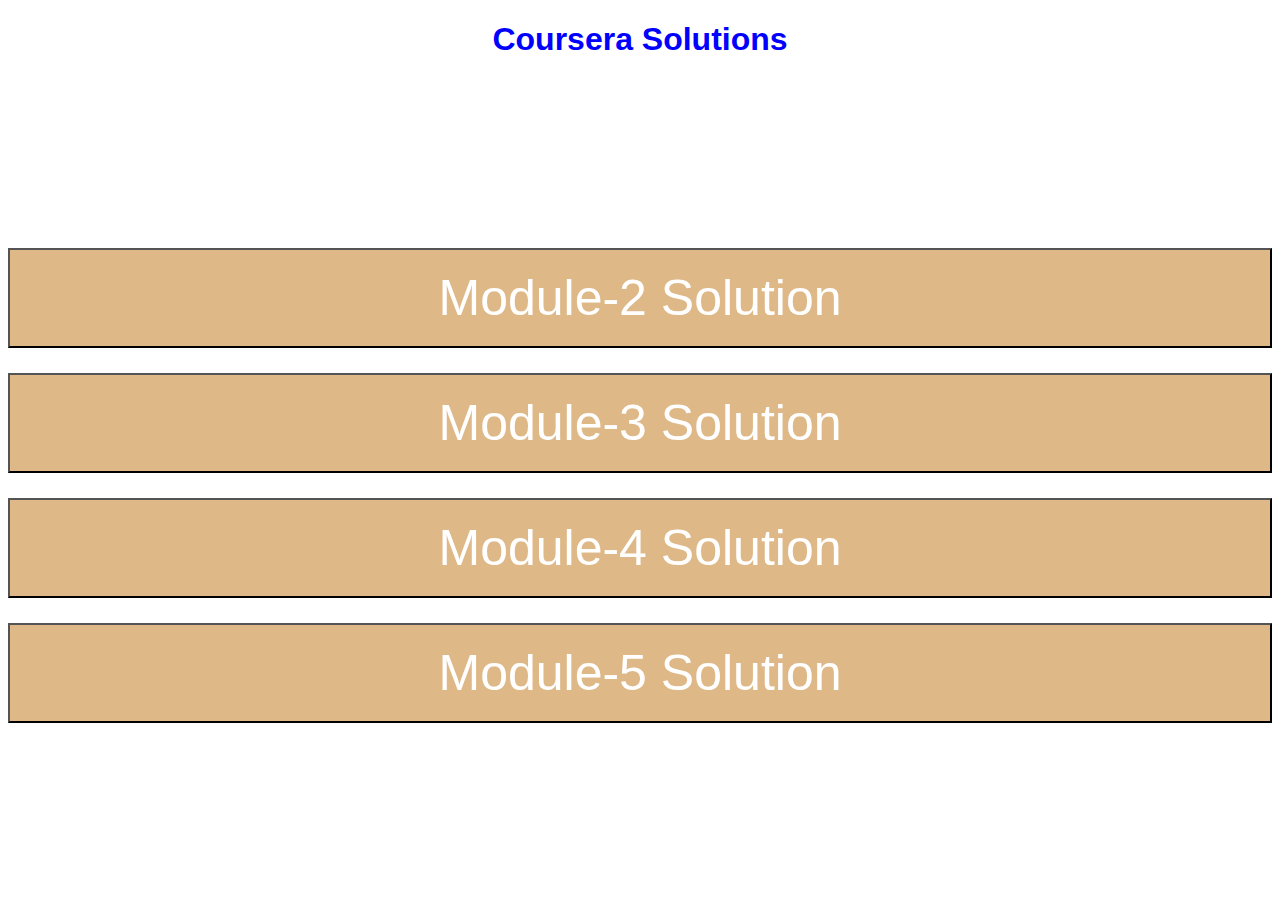
<file: index.html>
<!doctype html>
<html>
  <head>
     <meta charset="UTF-8">
     <meta name="viewport" content="width=device-width, initial-scale=1.0">
     <link rel="stylesheet" href="./index.css">
  </head>  
  <body>
    <h1>Coursera Solutions</h1>

    <div class="row">
     <div class="col-lg-12 col-md-12"> <a href="https://subbu1446.github.io/coursera/module2_solution/index.html" target="_blank"><button style="height:100px ;width:100px;padding:10px ;background-color:burlywood; color:white;width:100%;cursor: pointer;font-size: 50px; margin-bottom:25px;:auto" >Module-2 Solution</button></a></div>
      <div class="col-lg-12 col-md-12"> <a href="https://subbu1446.github.io/coursera/module3_solution/index.html" target="_blank"><button style="height:100px ;width:100px;padding:10px ;background-color:burlywood; color:white;width:100%;cursor: pointer;font-size: 50px;margin-bottom:25px" >Module-3 Solution</button></a></div>
     <div class="col-lg-12 col-md-12"> <a href="https://subbu1446.github.io/coursera/module4_solution/index.html" target="_blank"><button style="height:100px ;width:100px;padding:10px ;background-color:burlywood; color:white;width:100%;cursor: pointer;font-size: 50px;margin-bottom:25px" >Module-4 Solution</button></a></div>
     <div class="col-lg-12 col-md-12"> <a href="https://subbu1446.github.io/coursera/module5_solution/assignment5-solution-starter/index.html" target="_blank"><button style="height:100px ;width:100px;padding:10px ;background-color:burlywood; color:white;width:100%;cursor: pointer;font-size: 50px;margin-bottom:25px" >Module-5 Solution</button></a></div>
    </div>


  </body>
</html>
</file>
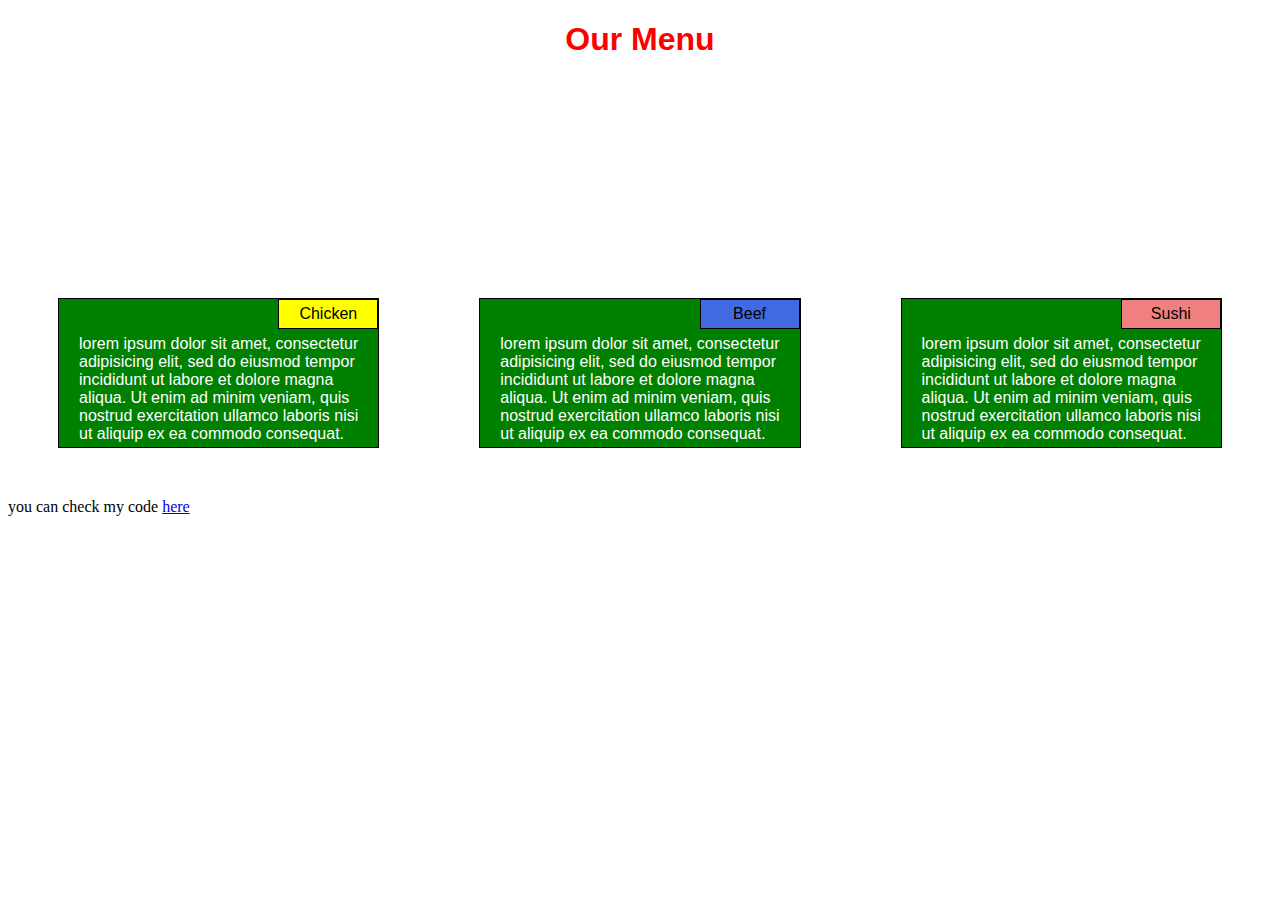
<file: module2_solution/index.html>
<!doctype html>
<html>
  <head>
     <meta charset="UTF-8">
     <meta name="viewport" content="width=device-width, initial-scale=1.0">
     <link rel="stylesheet" href="./css/module2.css">
  </head>  
  <body>
    <h1>Our Menu</h1>

    <div class="row">
     <div class="col-lg-4 col-md-6"> <div class="container"><div class="title" id="title1">Chicken</div><p>lorem ipsum dolor sit amet, consectetur adipisicing elit, sed do eiusmod tempor incididunt ut labore et dolore magna aliqua. Ut enim ad minim veniam, quis nostrud exercitation ullamco laboris nisi ut aliquip ex ea commodo consequat.</p></div></div>
     <div class="col-lg-4 col-md-6"> <div class="container"><div class="title" id="title2">Beef</div><p>lorem ipsum dolor sit amet, consectetur adipisicing elit, sed do eiusmod tempor incididunt ut labore et dolore magna aliqua. Ut enim ad minim veniam, quis nostrud exercitation ullamco laboris nisi ut aliquip ex ea commodo consequat.</p></div></div>
     <div class="col-lg-4 col-md-12"> <div class="container"><div class="title" id="title3">Sushi</div><p>lorem ipsum dolor sit amet, consectetur adipisicing elit, sed do eiusmod tempor incididunt ut labore et dolore magna aliqua. Ut enim ad minim veniam, quis nostrud exercitation ullamco laboris nisi ut aliquip ex ea commodo consequat.</p></div></div>
 
    </div>
    <div>you can check my code <a href="https://github.com/subbu1446/coursera/tree/main/module2_solution">here</a></div>
  </body>
</html>
</file>
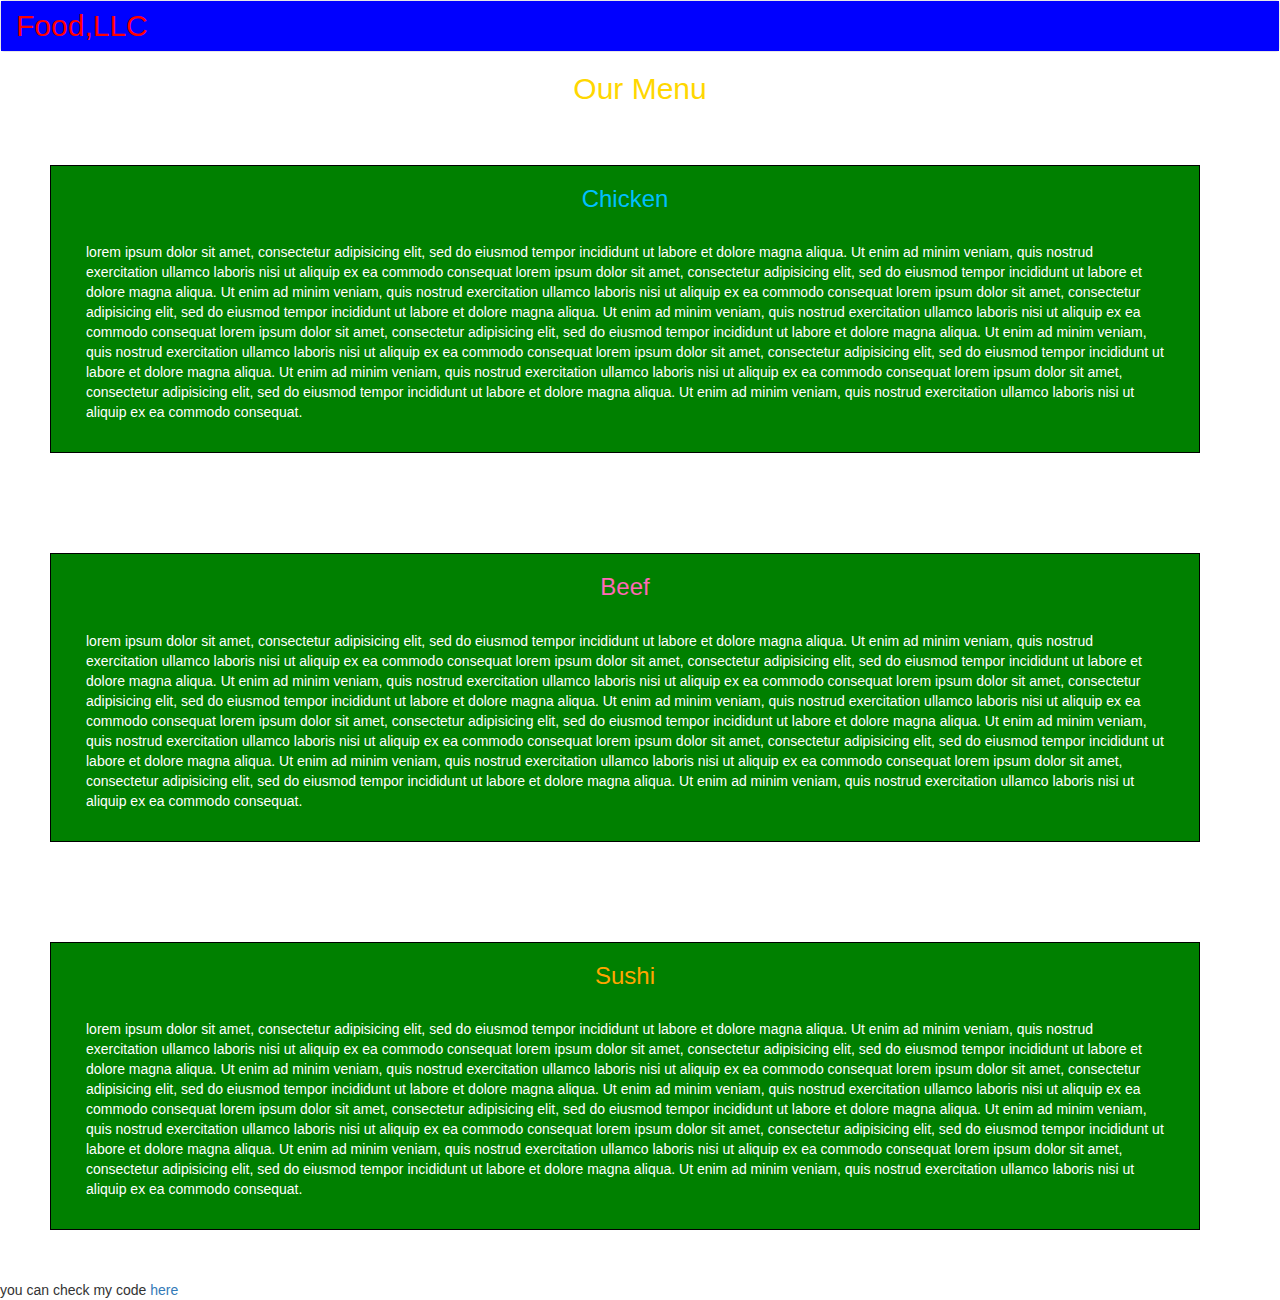
<file: module3_solution/index.html>
<!doctype html>
<html>
 <head>
 	 <meta charset="utf-8">
 	 <meta name="viewport" content="width=device-width, initial-scale=1.0">
 	   <link rel="stylesheet" href="https://maxcdn.bootstrapcdn.com/bootstrap/3.4.1/css/bootstrap.min.css">
 	   <link rel="stylesheet" href="./module3.css">
 	  <script src="https://ajax.googleapis.com/ajax/libs/jquery/3.6.4/jquery.min.js"></script>
  <script src="https://maxcdn.bootstrapcdn.com/bootstrap/3.4.1/js/bootstrap.min.js"></script>
 </head>
 <body>
  <nav class="navbar navbar-default">
  <div class="container-fluid">
    <div class="navbar-header">
      <a class="navbar-brand" href="#"><div class="heading">Food,LLC</div></a>
      	<button type="button" class="navbar-toggle collapsed visible-xs" data-toggle="collapse" data-target="#bs-example-navbar-collapse-1" aria-expanded="true">
        <span class="sr-only">Toggle navigation</span>
        <span class="icon-bar"></span>
        <span class="icon-bar"></span>
        <span class="icon-bar"></span>
      </button>
    </div>

  </div>
</nav>
<div id="bs-example-navbar-collapse-1" class="collapse">
	<ul>
		<li ><button class="button visible-xs">Chicken</button></li>
		<li ><button class="button visible-xs">Beef</button></li>
		<li ><button class="button visible-xs">Sushi</button></li>
	</ul>	
</div>
<h2> Our Menu</h2>
<div class="row">
<div class="col-lg-12 col-md-12"> <div class="container"><div class="title" id="title1"><h3>Chicken</h3></div><p>lorem ipsum dolor sit amet, consectetur adipisicing elit, sed do eiusmod tempor incididunt ut labore et dolore magna aliqua. Ut enim ad minim veniam, quis nostrud exercitation ullamco laboris nisi ut aliquip ex ea commodo consequat lorem ipsum dolor sit amet, consectetur adipisicing elit, sed do eiusmod tempor incididunt ut labore et dolore magna aliqua. Ut enim ad minim veniam, quis nostrud exercitation ullamco laboris nisi ut aliquip ex ea commodo consequat lorem ipsum dolor sit amet, consectetur adipisicing elit, sed do eiusmod tempor incididunt ut labore et dolore magna aliqua. Ut enim ad minim veniam, quis nostrud exercitation ullamco laboris nisi ut aliquip ex ea commodo consequat lorem ipsum dolor sit amet, consectetur adipisicing elit, sed do eiusmod tempor incididunt ut labore et dolore magna aliqua. Ut enim ad minim veniam, quis nostrud exercitation ullamco laboris nisi ut aliquip ex ea commodo consequat lorem ipsum dolor sit amet, consectetur adipisicing elit, sed do eiusmod tempor incididunt ut labore et dolore magna aliqua. Ut enim ad minim veniam, quis nostrud exercitation ullamco laboris nisi ut aliquip ex ea commodo consequat lorem ipsum dolor sit amet, consectetur adipisicing elit, sed do eiusmod tempor incididunt ut labore et dolore magna aliqua. Ut enim ad minim veniam, quis nostrud exercitation ullamco laboris nisi ut aliquip ex ea commodo consequat.</p></div></div></div>
<div class="row">
<div class="col-lg-12 col-md-12"> <div class="container"><div class="title" id="title2"><h3>Beef</h3></div><p>lorem ipsum dolor sit amet, consectetur adipisicing elit, sed do eiusmod tempor incididunt ut labore et dolore magna aliqua. Ut enim ad minim veniam, quis nostrud exercitation ullamco laboris nisi ut aliquip ex ea commodo consequat lorem ipsum dolor sit amet, consectetur adipisicing elit, sed do eiusmod tempor incididunt ut labore et dolore magna aliqua. Ut enim ad minim veniam, quis nostrud exercitation ullamco laboris nisi ut aliquip ex ea commodo consequat lorem ipsum dolor sit amet, consectetur adipisicing elit, sed do eiusmod tempor incididunt ut labore et dolore magna aliqua. Ut enim ad minim veniam, quis nostrud exercitation ullamco laboris nisi ut aliquip ex ea commodo consequat lorem ipsum dolor sit amet, consectetur adipisicing elit, sed do eiusmod tempor incididunt ut labore et dolore magna aliqua. Ut enim ad minim veniam, quis nostrud exercitation ullamco laboris nisi ut aliquip ex ea commodo consequat lorem ipsum dolor sit amet, consectetur adipisicing elit, sed do eiusmod tempor incididunt ut labore et dolore magna aliqua. Ut enim ad minim veniam, quis nostrud exercitation ullamco laboris nisi ut aliquip ex ea commodo consequat lorem ipsum dolor sit amet, consectetur adipisicing elit, sed do eiusmod tempor incididunt ut labore et dolore magna aliqua. Ut enim ad minim veniam, quis nostrud exercitation ullamco laboris nisi ut aliquip ex ea commodo consequat.</p></div></div></div>
<div class="row">
<div class="col-lg-12 col-md-12"> <div class="container"><div class="title" id="title3"><h3>Sushi</h3></div><p>lorem ipsum dolor sit amet, consectetur adipisicing elit, sed do eiusmod tempor incididunt ut labore et dolore magna aliqua. Ut enim ad minim veniam, quis nostrud exercitation ullamco laboris nisi ut aliquip ex ea commodo consequat lorem ipsum dolor sit amet, consectetur adipisicing elit, sed do eiusmod tempor incididunt ut labore et dolore magna aliqua. Ut enim ad minim veniam, quis nostrud exercitation ullamco laboris nisi ut aliquip ex ea commodo consequat lorem ipsum dolor sit amet, consectetur adipisicing elit, sed do eiusmod tempor incididunt ut labore et dolore magna aliqua. Ut enim ad minim veniam, quis nostrud exercitation ullamco laboris nisi ut aliquip ex ea commodo consequat lorem ipsum dolor sit amet, consectetur adipisicing elit, sed do eiusmod tempor incididunt ut labore et dolore magna aliqua. Ut enim ad minim veniam, quis nostrud exercitation ullamco laboris nisi ut aliquip ex ea commodo consequat lorem ipsum dolor sit amet, consectetur adipisicing elit, sed do eiusmod tempor incididunt ut labore et dolore magna aliqua. Ut enim ad minim veniam, quis nostrud exercitation ullamco laboris nisi ut aliquip ex ea commodo consequat lorem ipsum dolor sit amet, consectetur adipisicing elit, sed do eiusmod tempor incididunt ut labore et dolore magna aliqua. Ut enim ad minim veniam, quis nostrud exercitation ullamco laboris nisi ut aliquip ex ea commodo consequat.</p></div></div></div>
  <div>you can check my code <a href="https://github.com/subbu1446/coursera/tree/main/module3_solution">here</a></div> 
</body>
</html>
</file>
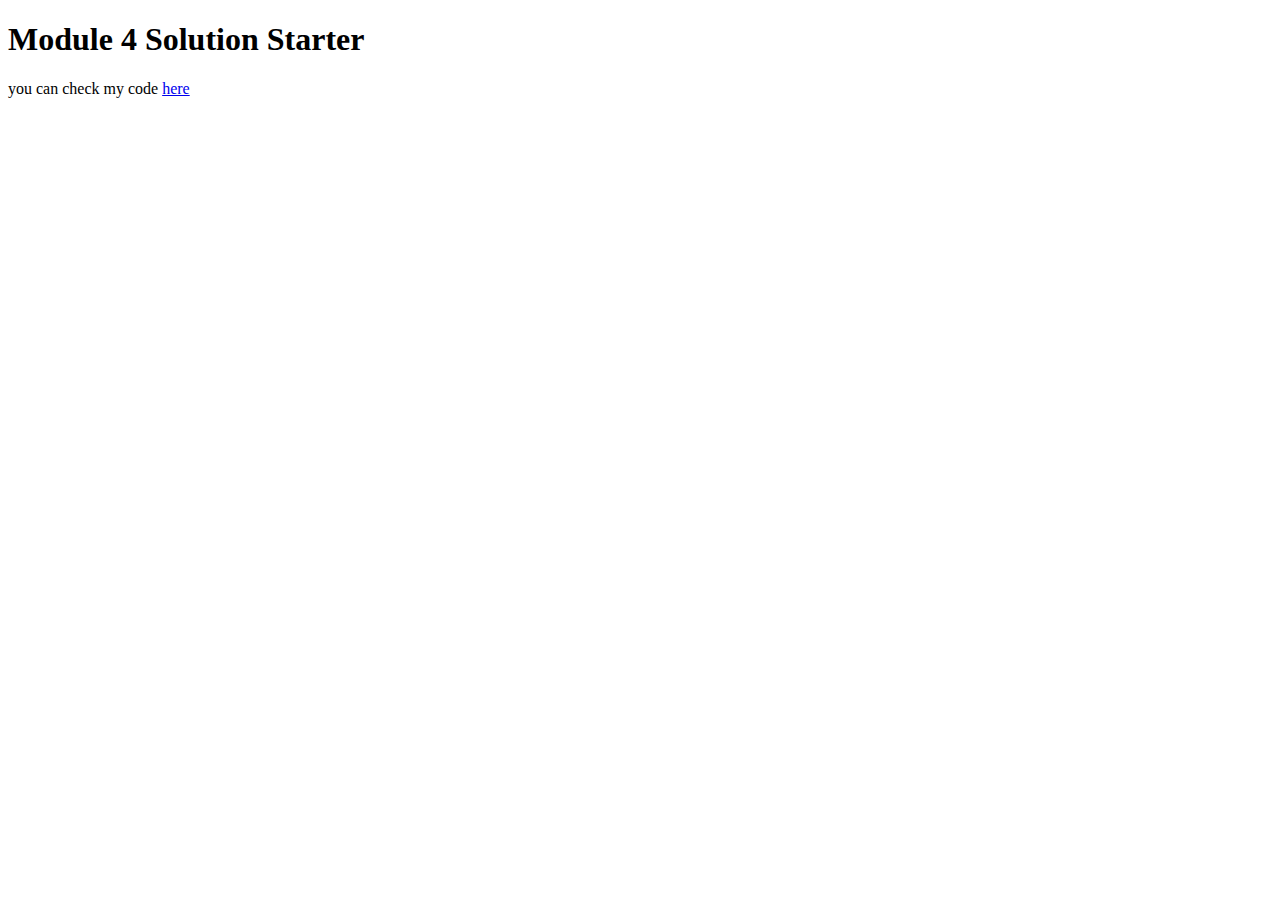
<file: module4_solution/index.html>
<!DOCTYPE html>
<html>
<head>
  <meta charset="utf-8">
  <title>Module 4 Solution Starter</title>
  <script>
    var names = []; // DO NOT REMOVE
  </script>
  <script src="SpeakHello.js"></script>
  <script src="SpeakGoodBye.js"></script>
  <script src="script.js"></script>
</head>
<body>
  <h1>Module 4 Solution Starter</h1>
  <div>you can check my code <a href="https://github.com/subbu1446/coursera/tree/main/module4_solution">here</a></div> 
</body>
</html>
</file>
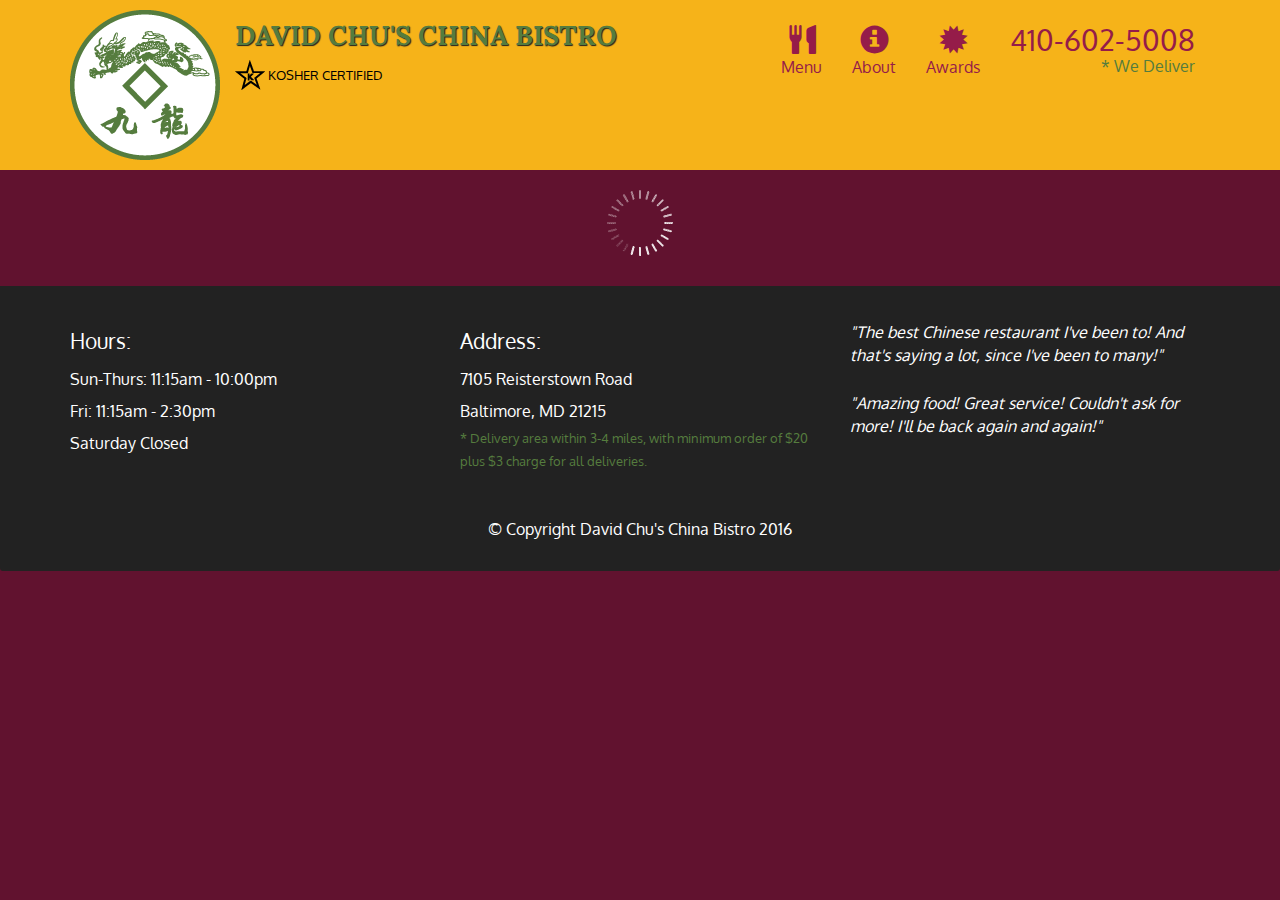
<file: module5_solution/assignment5-solution-starter/index.html>
<!doctype html>
<html lang="en">
  <head>
    <meta charset="utf-8">
    <meta http-equiv="X-UA-Compatible" content="IE=edge">
    <meta name="viewport" content="width=device-width, initial-scale=1">
    <title>David Chu's China Bistro</title>
    <link rel="stylesheet" href="css/bootstrap.min.css">
    <link rel="stylesheet" href="css/styles.css">
    <link href='https://fonts.googleapis.com/css?family=Oxygen:400,300,700' rel='stylesheet' type='text/css'>
    <link href='https://fonts.googleapis.com/css?family=Lora' rel='stylesheet' type='text/css'>
  </head>
<body>
  <header>
    <nav id="header-nav" class="navbar navbar-default">
      <div class="container">
        <div class="navbar-header">
          <a href="index.html" class="pull-left visible-md visible-lg">
            <div id="logo-img" alt="Logo image"></div>
          </a>

          <div class="navbar-brand">
            <a href="index.html"><h1>David Chu's China Bistro</h1></a>
            <p>
              <img src="images/star-k-logo.png" alt="Kosher certification">
              <span>Kosher Certified</span>
            </p>
          </div>

          <button id="navbarToggle" type="button" class="navbar-toggle collapsed" data-toggle="collapse" data-target="#collapsable-nav" aria-expanded="false">
            <span class="sr-only">Toggle navigation</span>
            <span class="icon-bar"></span>
            <span class="icon-bar"></span>
            <span class="icon-bar"></span>
          </button>
        </div>
        
        <div id="collapsable-nav" class="collapse navbar-collapse">
           <ul id="nav-list" class="nav navbar-nav navbar-right">
            <li id="navHomeButton" class="visible-xs active">
              <a href="index.html">
                <span class="glyphicon glyphicon-home"></span> Home</a>
            </li>
            <li id="navMenuButton">
              <a href="#" onclick="$dc.loadMenuCategories();">
                <span class="glyphicon glyphicon-cutlery"></span><br class="hidden-xs"> Menu</a>
            </li>
            <li>
              <a href="#">
                <span class="glyphicon glyphicon-info-sign"></span><br class="hidden-xs"> About</a>
            </li>
            <li>
              <a href="#">
                <span class="glyphicon glyphicon-certificate"></span><br class="hidden-xs"> Awards</a>
            </li>
            <li id="phone" class="hidden-xs">
              <a href="tel:410-602-5008">
                <span>410-602-5008</span></a><div>* We Deliver</div>
            </li>
          </ul><!-- #nav-list -->
        </div><!-- .collapse .navbar-collapse -->
      </div><!-- .container -->
    </nav><!-- #header-nav -->
  </header>

  <div id="call-btn" class="visible-xs">
    <a class="btn" href="tel:410-602-5008">
    <span class="glyphicon glyphicon-earphone"></span>
    410-602-5008
    </a>
  </div>
  <div id="xs-deliver" class="text-center visible-xs">* We Deliver</div>

  <div id="main-content" class="container"></div>

  <footer class="panel-footer">
    <div class="container">
      <div class="row">
        <section id="hours" class="col-sm-4">
          <span>Hours:</span><br>
          Sun-Thurs: 11:15am - 10:00pm<br>
          Fri: 11:15am - 2:30pm<br>
          Saturday Closed
          <hr class="visible-xs">
        </section>
        <section id="address" class="col-sm-4">
          <span>Address:</span><br>
          7105 Reisterstown Road<br>
          Baltimore, MD 21215
          <p>* Delivery area within 3-4 miles, with minimum order of $20 plus $3 charge for all deliveries.</p>
          <hr class="visible-xs">
        </section>
        <section id="testimonials" class="col-sm-4">
          <p>"The best Chinese restaurant I've been to! And that's saying a lot, since I've been to many!"</p>
          <p>"Amazing food! Great service! Couldn't ask for more! I'll be back again and again!"</p>
        </section>
      </div>
      <div class="text-center">&copy; Copyright David Chu's China Bistro 2016</div>
    </div>
  </footer>

  <!-- jQuery (Bootstrap JS plugins depend on it) -->
  <script src="js/jquery-2.1.4.min.js"></script>
  <script src="js/bootstrap.min.js"></script>
  <script src="js/ajax-utils.js"></script>
  <script src="js/script.js"></script>
</body>
</html>
</file>
<file: index.css>
* {
  box-sizing: border-box;
}
h1 {
  margin-bottom: 15%;
  text-align:center;
  color:blue;
  font-family:Arial, Helvetica, sans-serif;
}



/* Simple Responsive Framework. */
.row {
  width: 100%;

}

/*****Large devices only *****/
@media (min-width: 992px) {
   .col-lg-4{
    float: left;
    width: 33.33%;
  }
  .col-lg-12{
    float: left;
    width: 100%;
  }
  .title {
    
  top: 0%;left: 45%;position :absolute;}
 }

/***** Medium devices only *****/
@media (min-width: 768px) and (max-width: 991px) {
   .col-md-6,.col-md-12 {
    float:left;
  }
  .col-md-6 {
    width: 50%;
  }
  .col-md-12 {
    width: 100%; 
  }
  .title {
    
  top: 0%;left: 45%;position :absolute;}
}
</file>
<file: module2_solution/css/module2.css>
/***** Base styles *****/
* {
  box-sizing: border-box;
}
h1 {
  margin-bottom: 15%;
  text-align:center;
  color:red;
  font-family:Arial, Helvetica, sans-serif;
}
.container{
  position: relative;
  width: auto;
  height: 150px;
  border: 1px solid black;
  margin: 50px;background-color: green;
}
p{
  padding:20px;color:white;font-family:Arial, Helvetica, sans-serif;
}
.title {
  position: absolute;
  top: 0;
  right: 0;text-align:center;
  padding: 5px;width:100px;
  font-family:Arial, Helvetica, sans-serif;
  border:1px solid black;
}
#title1{
  background-color: yellow;
}
#title2{
  background-color: royalblue;
}
#title3{
  background-color: lightcoral;
}
.content{
   padding:20px;
}


/* Simple Responsive Framework. */
.row {
  width: 100%;

}

/*****Large devices only *****/
@media (min-width: 992px) {
   .col-lg-4{
    float: left;
    width: 33.33%;
  }
}

/***** Medium devices only *****/
@media (min-width: 768px) and (max-width: 991px) {
   .col-md-6,.col-md-12 {
    float:left;
  }
  .col-md-6 {
    width: 50%;
  }
  .col-md-12 {
    width: 100%; 
  }
}
</file>
<file: module3_solution/module3.css>
/***** Base styles *****/
* {
  box-sizing: border-box;
}
h2{
  text-align:center;
  color:gold;
}
.container-fluid{
  background-color: blue;
}
.collapse{
  width:100%;
  top:0;text-align: center;
}
ul{
  list-style-type: none; /* Remove bullets */
  padding: 10px; /* Remove padding */
  margin: 0; /* Remove margins */
}
.heading {
   font-size: 30px;
  text-align:center;
  color:red;
  font-family:Arial, Helvetica, sans-serif;
}
.button{
  width:100%;
  padding :10px;
}
.container{
  position: relative;
  width: auto;
  height: auto;
  border: 1px solid black;
  margin: 50px;background-color: green;
}
p{
  padding:20px;color:white;font-family:Arial, Helvetica, sans-serif;
}
#title1 {
  text-align:center;
  font-size: 25px;
  color:deepskyblue;
}
 #title2 {
  text-align:center;
  font-size: 25px;
  color:hotpink;
}
#title3 {
  text-align:center;
  font-size: 25px;
  color:orange;
}
.content{
   padding:20px;
}


/* Simple Responsive Framework. */
.row {
  width: 100%;

}
.navbar-toggle collapsed{
  float:left;
}
</file>
<file: module5_solution/assignment5-solution-starter/css/styles.css>
body {
  font-size: 16px;
  color: #fff;
  background-color: #61122f;
  font-family: 'Oxygen', sans-serif;
}

/** HEADER **/
#header-nav {
  background-color: #f6b319;
  border-radius: 0;
  border: 0;
}

#logo-img {
  background: url('../images/restaurant-logo_large.png') no-repeat;
  width: 150px;
  height: 150px;
  margin: 10px 15px 10px 0;
}

.navbar-brand {
  padding-top: 25px;
}
.navbar-brand h1 { /* Restaurant name */
  font-family: 'Lora', serif;
  color: #557c3e;
  font-size: 1.5em;
  text-transform: uppercase;
  font-weight: bold;
  text-shadow: 1px 1px 1px #222;
  margin-top: 0;
  margin-bottom: 0;
  line-height: .75;
}
.navbar-brand a:hover, .navbar-brand a:focus {
  text-decoration: none;
}
.navbar-brand p { /* Kosher cert */
  color: #000;
  text-transform: uppercase;
  font-size: .7em;
  margin-top: 15px;
}
.navbar-brand p span { /* Star-K */
  vertical-align: middle;
}

#nav-list {
  margin-top: 10px;
}
#nav-list a {
  color: #951C49;
  text-align: center;
}
#nav-list a:hover {
  background: #E7E7E7;
}
#nav-list a span {
  font-size: 1.8em;
}

#phone {
  margin-top: 5px;
}
#phone a { /* Phone number */
  text-align: right;
  padding-bottom: 0;
}
#phone div { /* We Deliver */
  color: #557c3e;
  text-align: right;
  padding-right: 15px;
}

.navbar-header button.navbar-toggle, .navbar-header .icon-bar {
  border: 1px solid #61122f;
}
.navbar-header button.navbar-toggle {
  clear: both;
  margin-top: -30px;
}
/* END HEADER */

/* FOOTER */
.panel-footer {
  margin-top: 30px;
  padding-top: 35px;
  padding-bottom: 30px;
  background-color: #222;
  border-top: 0;
}
.panel-footer div.row {
  margin-bottom: 35px;
}
#hours, #address {
  line-height: 2;
}
#hours > span, #address > span {
  font-size: 1.3em;
}
#address p {
  color: #557c3e;
  font-size: .8em;
  line-height: 1.8;
}
#testimonials {
  font-style: italic;
}
#testimonials p:nth-child(2) {
  margin-top: 25px;
}
/* END FOOTER */



/* HOME PAGE */
.container .jumbotron {
  box-shadow: 0 0 50px #3F0C1F;
  border: 2px solid #3F0C1F;
}

#menu-tile, #specials-tile, #map-tile {
  height: 250px;
  width: 100%;
  margin-bottom: 15px;
  position: relative;
  border: 2px solid #3F0C1F;
  overflow: hidden;
}
#menu-tile:hover, #specials-tile:hover, #map-tile:hover {
  box-shadow: 0 1px 5px 1px #cccccc;
}
#menu-tile {
  background: url('../images/menu-tile.jpg') no-repeat;
  background-position: center;
}
#specials-tile {
  background: url('../images/specials-tile.jpg') no-repeat;
  background-position: center;
}
#menu-tile span, #specials-tile span, #map-tile span {
  position: absolute;
  bottom: 0;
  right: 0;
  width: 100%;
  text-align: center;
  font-size: 1.6em;
  text-transform: uppercase;
  background-color: #000;
  color: #fff;
  opacity: .8;
}
/* END HOME PAGE */

/* MENU CATEGORIES PAGE */
.category-tile { 
  position: relative;
  border: 2px solid #3F0C1F;
  overflow: hidden;
  width: 200px;
  height: 200px;
  margin: 0 auto 15px;
}
.category-tile span {
  position: absolute;
  bottom: 0;
  right: 0;
  width: 100%;
  text-align: center;
  font-size: 1.2em;
  text-transform: uppercase;
  background-color: #000;
  color: #fff;
  opacity: .8;
}
.category-tile:hover {
  box-shadow: 0 1px 5px 1px #cccccc;
}

#menu-categories-title + div {
  margin-bottom: 50px;
}
/* END MENU CATEGORIES PAGE */

/* SINGLE CATEGORY PAGE */
.menu-item-tile {
  margin-bottom: 25px;
}
.menu-item-tile hr {
  width: 80%;
}
.menu-item-tile .menu-item-price {
  font-size: 1.1em;
  text-align: right;
  margin-top: -15px;
  margin-right: -15px;
}
.menu-item-tile .menu-item-price span {
  font-size: .6em;
}
.menu-item-photo {
  position: relative;
  border: 2px solid #3F0C1F; 
  overflow: hidden;
  padding: 0;
  margin-right: -15px;
  margin-left: auto;
  margin-bottom: 20px;
  max-width: 250px;
}
.menu-item-photo div {
  position: absolute;
  bottom: 0;
  right: 0;
  width: 80px;
  background-color: #557c3e;
  text-align: center;
}
.menu-item-description {
  padding-right: 30px;
}
h3.menu-item-title {
  margin: 0 0 10px;
}
.menu-item-details {
  font-size: .9em;
  font-style: italic;
}
/* END SINGLE CATEGORY PAGE */


/********** Large devices only **********/
@media (min-width: 1200px) {
  .container .jumbotron {
    background: url('../images/jumbotron_1200.jpg') no-repeat;
    height: 675px;
  }
}

/********** Medium devices only **********/
@media (min-width: 992px) and (max-width: 1199px) {
  /* Header */
  #logo-img {
    background: url('../images/restaurant-logo_medium.png') no-repeat;
    width: 100px;
    height: 100px;
    margin: 5px 5px 5px 0;
  }
  /* End Header */

  /* Home Page */
  .container .jumbotron {
    background: url('../images/jumbotron_992.jpg') no-repeat;
    height: 558px;
  }
  /* End Home Page */
}

/********** Small devices only **********/
@media (min-width: 768px) and (max-width: 991px) {
  /* Home Page */
  .container .jumbotron {
    background: url('../images/jumbotron_768.jpg') no-repeat;
    height: 432px;
  }
  /* End Home Page */
}

/********** Extra small devices only **********/
@media (max-width: 767px) {
  /* Header */
  .navbar-brand {
    padding-top: 10px;
    height: 80px;
  }
  .navbar-brand h1 { /* Restaurant name */
    padding-top: 10px;
    font-size: 5vw; /* 1vw = 1% of viewport width */
  }
  .navbar-brand p { /* Kosher cert */
    font-size: .6em;
    margin-top: 12px;
  }
  .navbar-brand p img { /* Star-K */
    height: 20px;
  }

  #collapsable-nav a { /* Collapsed nav menu text */
    font-size: 1.2em;
  }
  #collapsable-nav a span { /* Collapsed nav menu glyph */
    font-size: 1em;
    margin-right: 5px;
  }

  #call-btn > a {
    font-size: 1.5em;
    display: block;
    margin: 0 20px;
    padding: 10px;
    border: 2px solid #fff;
    background-color: #f6b319;
    color: #951c49;
  }
  #xs-deliver {
    margin-top: 5px;
    font-size: .7em;
    letter-spacing: .1em;
    text-transform: uppercase;
  }
  /* End Header */

  /* Footer */
  .panel-footer section {
    margin-bottom: 30px;
    text-align: center;
  }
  .panel-footer section:nth-child(3) {
    margin-bottom: 0; /* margin already exists on the whole row */
  }
  .panel-footer section hr {
    width: 50%;
  }
  /* End Footer */

  /* Home Page */
  .container .jumbotron {
    margin-top: 30px;
    padding: 0;
  }
  #menu-tile, #specials-tile {
    width: 360px;
    margin: 0 auto 15px;
  }

  .menu-item-photo {
    margin-right: auto;
  }
  .menu-item-tile .menu-item-price {
    text-align: center;
  }
  .menu-item-description {
    text-align: center;;
  }
}


/********** Super extra small devices Only :-) (e.g., iPhone 4) **********/
@media (max-width: 479px) {
  /* Header */
  .navbar-brand h1 { /* Restaurant name */
    padding-top: 5px;
    font-size: 6vw;
  }
  /* End Header */
  
  /* Home page */
  #menu-tile, #specials-tile {
    width: 280px;
    margin: 0 auto 15px;
  }

  .col-xxs-12 {
    position: relative;
    min-height: 1px;
    padding-right: 15px;
    padding-left: 15px;
    float: left;
    width: 100%;
  }
}
</file>
